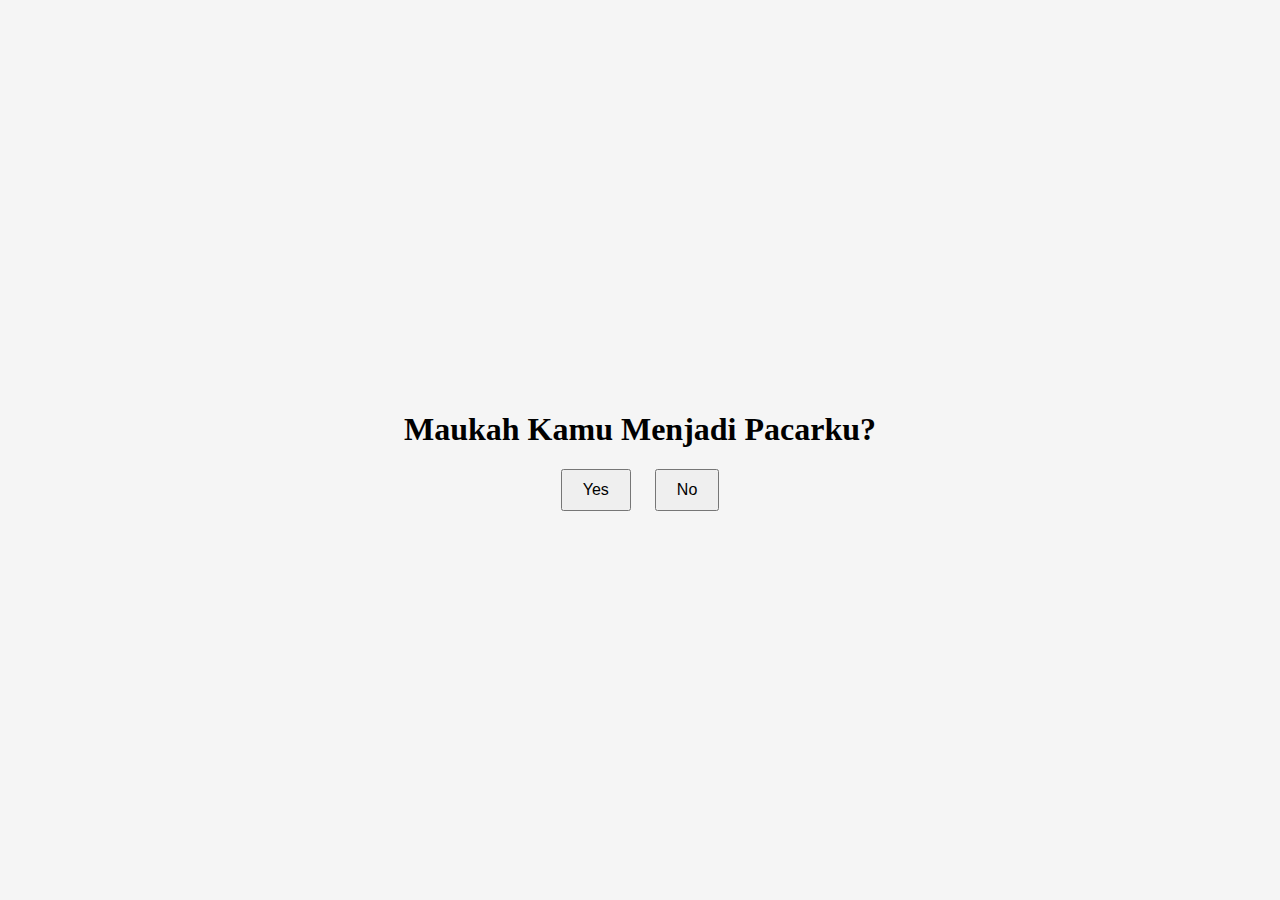
<file: index.html>
<!DOCTYPE html>
<html lang="en">

<head>
    <meta charset="UTF-8">
    <meta name="viewport" content="width=device-width, initial-scale=1.0">
    <link rel="stylesheet" href="styles.css">
    <title>Proposal Pacar</title>
</head>

<body>
    <div class="proposal-container">
        <h1 id="questionText">Maukah Kamu Menjadi Pacarku?</h1>
        <div class="buttons">
            <button id="yesBtn">Yes</button>
            <button id="noBtn">No</button>
        </div>
        <div id="loveAnimation" class="hidden">❤️</div>
        <p id="thankYouText" class="hidden">Thank You!</p>
    </div>
    <script src="script.js"></script>
</body>

</html>
</file>
<file: styles.css>
body {
    display: flex;
    justify-content: center;
    align-items: center;
    height: 100vh;
    margin: 0;
    background-color: #f5f5f5;
}

.proposal-container {
    text-align: center;
}

.buttons {
    margin-top: 20px;
}

button {
    padding: 10px 20px;
    font-size: 16px;
    margin: 0 10px;
    cursor: pointer;
}

/* ... */
#loveAnimation {
    font-size: 48px;
    margin-top: 20px;
    animation: pulse 1s infinite;
}

@keyframes pulse {

    0%,
    100% {
        transform: scale(1);
    }

    50% {
        transform: scale(1.2);
    }
}

#thankYouText {
    font-size: 24px;
    margin-top: 20px;
}

/* ... */

.hidden {
    display: none;
}
</file>
